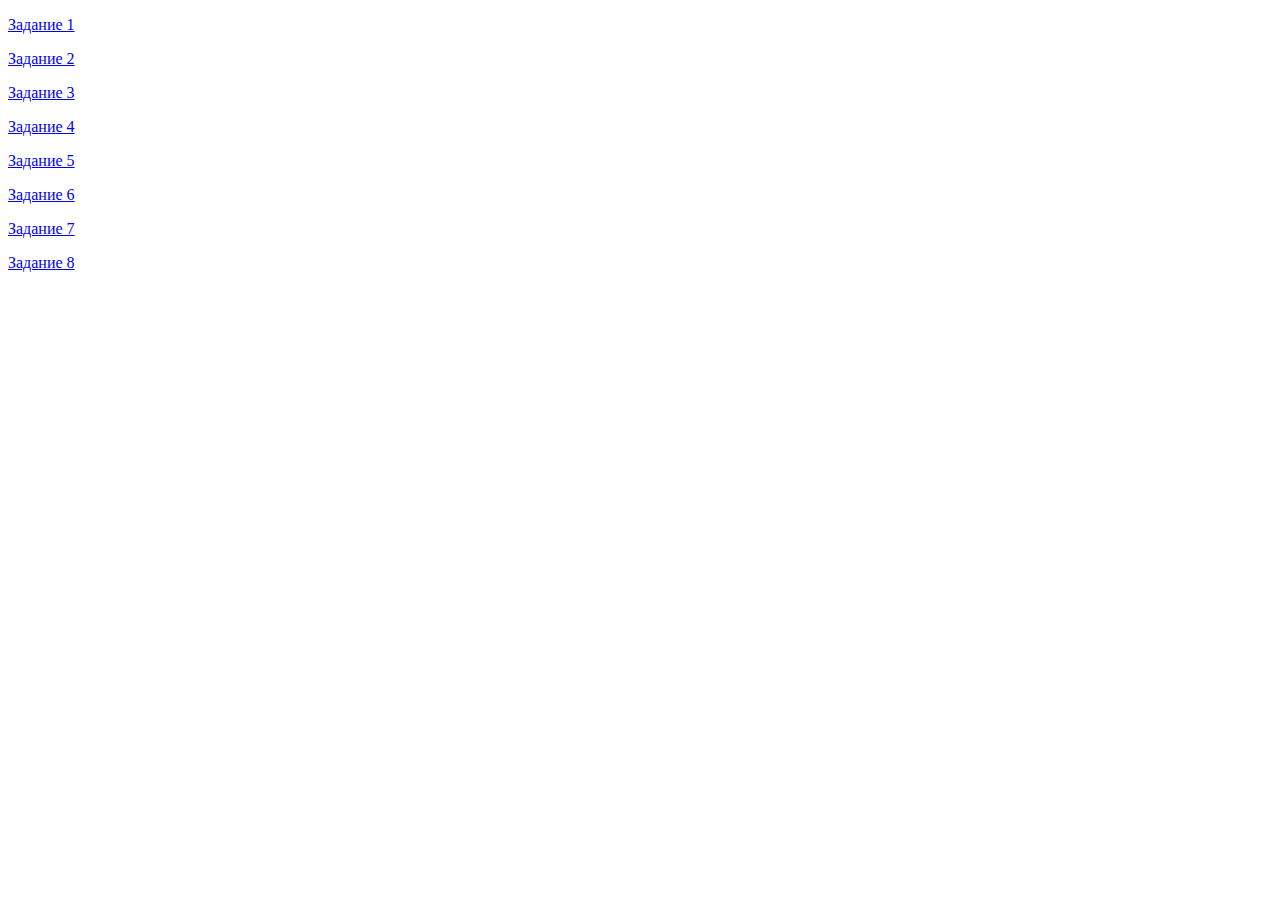
<file: index.html>
<!DOCTYPE html>
<html>
 <head>
  <meta charset="utf-8">
  <title>Все лабораторные</title>
 </head>
<body>
<p><a href="index1.html">Задание 1</a></p>
<p><a href="index2.html">Задание 2</a></p>
<p><a href="index3.html">Задание 3</a></p>
<p><a href="index4.html">Задание 4</a></p>
<p><a href="index5.html">Задание 5</a></p>
<p><a href="index6.html">Задание 6</a></p>
<p><a href="index7.html">Задание 7</a></p>
<p><a href="index8.html">Задание 8</a></p>
 
</body>
</html>
</file>
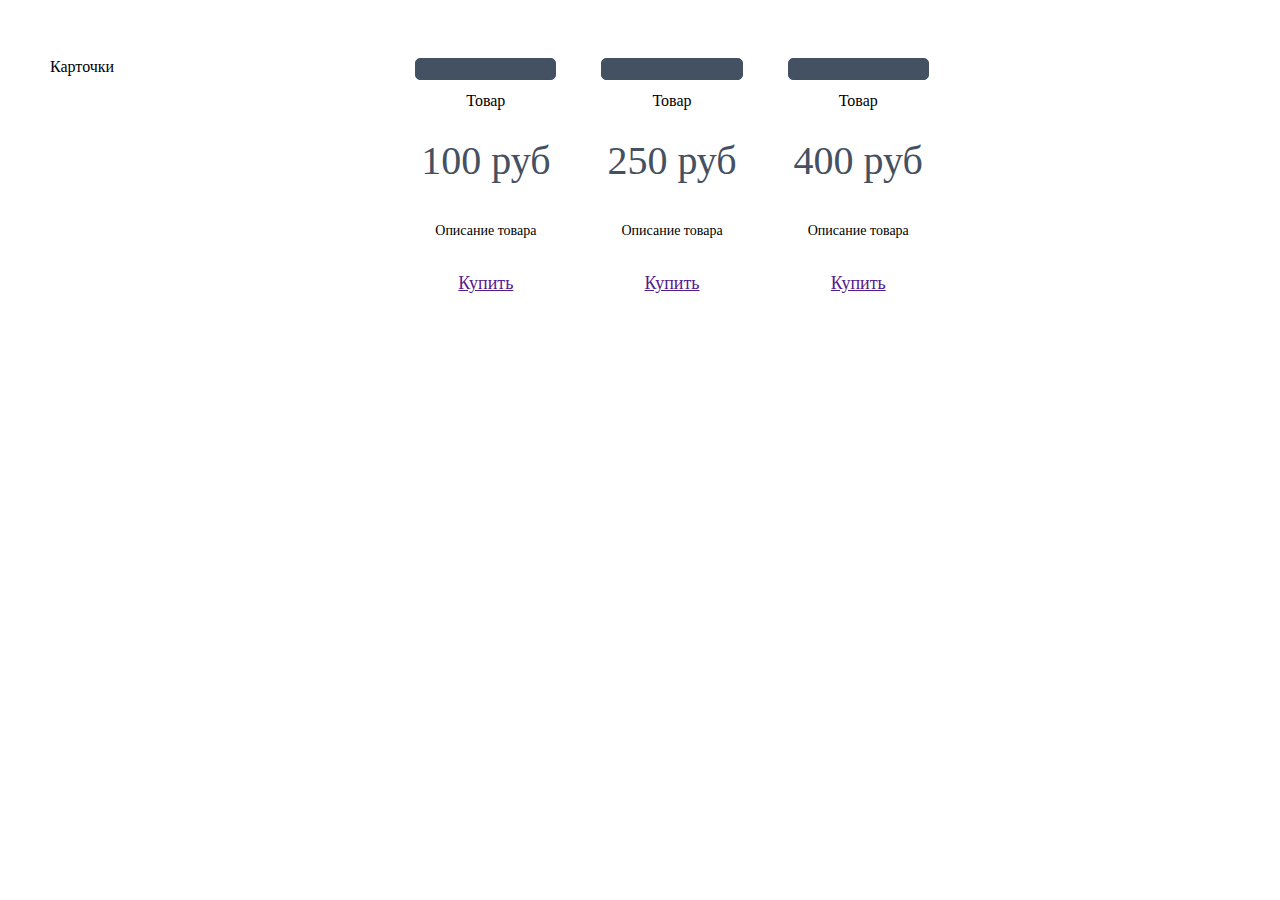
<file: index1.html>
<!DOCTYPE html>
<html>
 <head>
  <meta charset="utf-8">
   <link rel="stylesheet" type="text/css" href="style/style1.css">
  <title>FlexBox</title>
 </head>
 <body>

   <div class="vertical">
     <div class="container">
       <div class="vertical__title title">Карточки</div>
       <div class="vertical__body">
         <div class="vertical__row">
           <div class="vertical_column">
             <div class="vertical_item"></div>
             <div class="vertical__subtitle">Товар</div>
             <div class="vertical__label">100 руб</div>
             <div class="vertical__text">Описание товара</div>
             <a href=""class="vertical_btn">Купить</a>
           </div>
           <div class="vertical_column">
             <div class="vertical_item"></div>
             <div class="vertical__subtitle">Товар</div>
             <div class="vertical__label">250 руб</div>
             <div class="vertical__text">Описание товара</div>
             <a href=""class="vertical_btn">Купить</a>
           </div>
           <div class="vertical_column">
             <div class="vertical_item"></div>
             <div class="vertical__subtitle">Товар</div>
             <div class="vertical__label">400 руб</div>
             <div class="vertical__text">Описание товара</div>
             <a href=""class="vertical_btn">Купить</a>
           </div>
         </div>
       </div>
     </div>
   </div>
</body> 
</html>
</file>
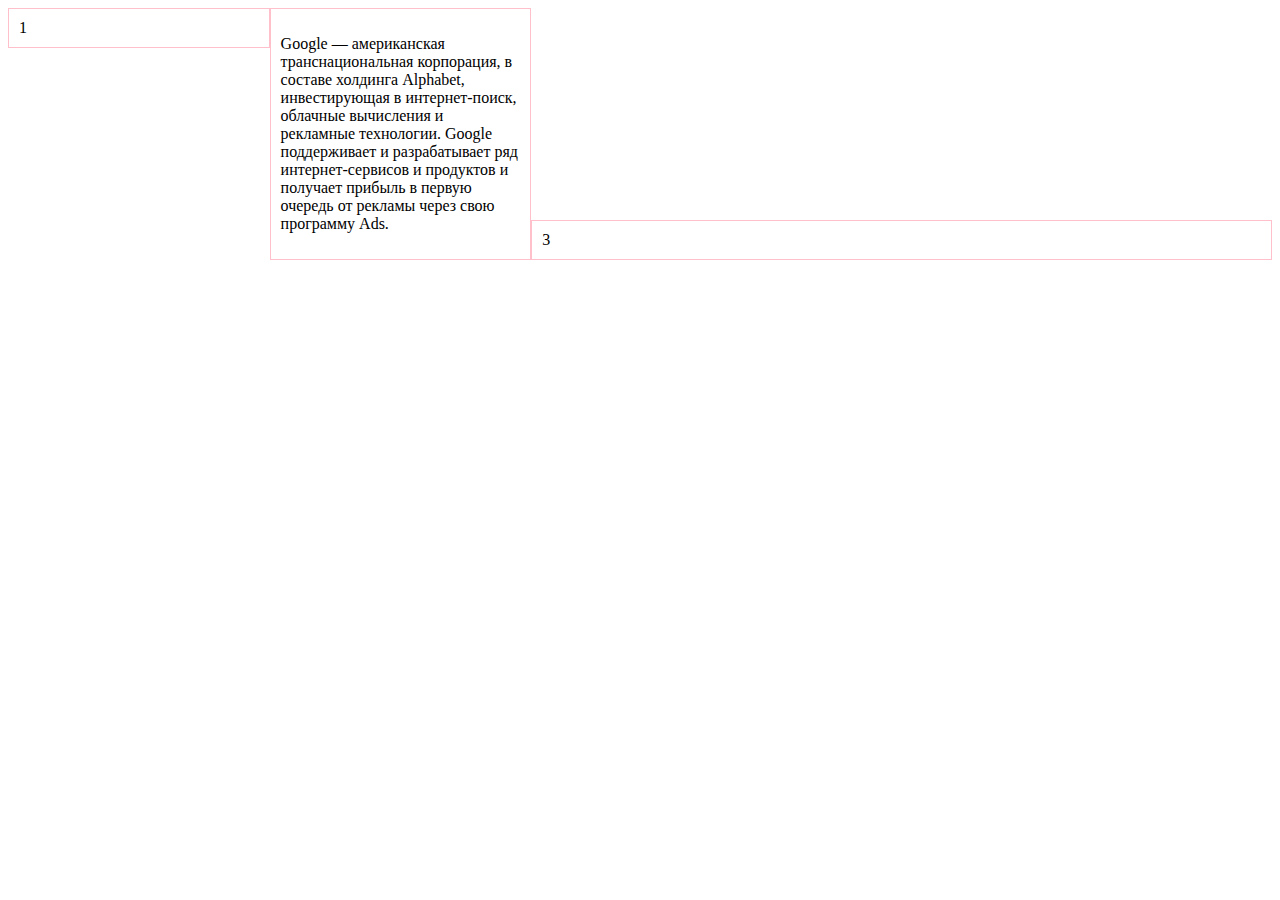
<file: index2.html>
<!DOCTYPE html>
<html>
 <head>
  <meta charset="utf-8">
   <link rel="stylesheet" type="text/css" href="style/style2.css">
  <title>FlexBox Second Task</title>
 </head>
 <body>
  <div class="row">
 
     <div class="row_cell--1">1</div>
 
      <div class="row_cell--2"><p>Google — американская транснациональная корпорация, в составе холдинга Alphabet, инвестирующая в интернет-поиск, облачные вычисления и рекламные технологии. Google поддерживает и разрабатывает ряд интернет-сервисов и продуктов и получает прибыль в первую очередь от рекламы через свою программу Ads.</p></div>
 
      <div class="row_cell--3">3</div>
  </div>
</body>
</html>
</file>
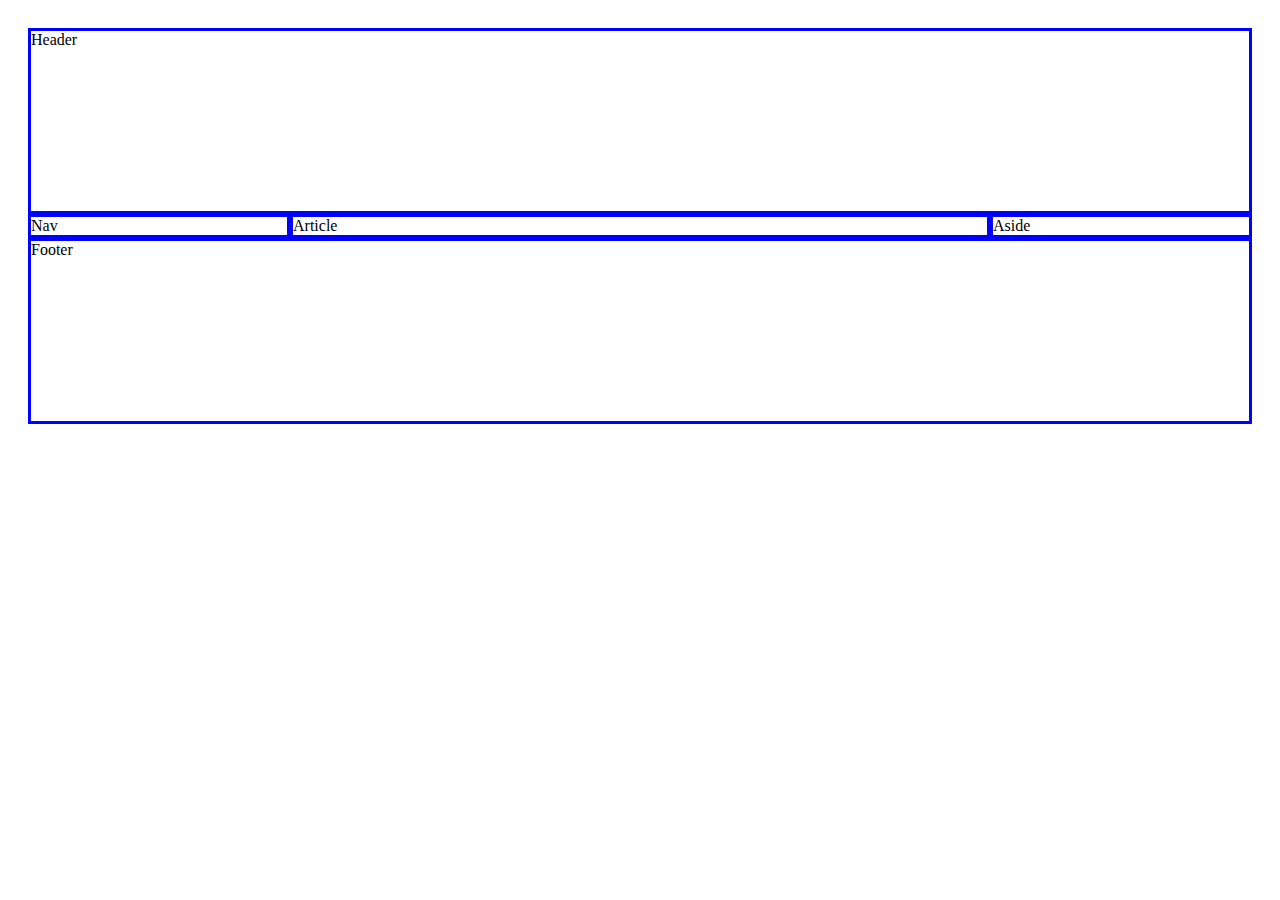
<file: index3.html>
<!DOCTYPE html>
<html>
 <head>
  <meta charset="utf-8">
   <link rel="stylesheet" type="text/css" href="style/style3.css">
  <title>FlexBox Third Task</title>
 </head>
<body>
 
  <header>Header</header>
 
  <main>
 
    <article>Article</article>
 
    <nav>Nav</nav>
 
    <aside>Aside</aside>
 
  </main>
 
  <footer>Footer</footer>
 
</body>
</html>
</file>
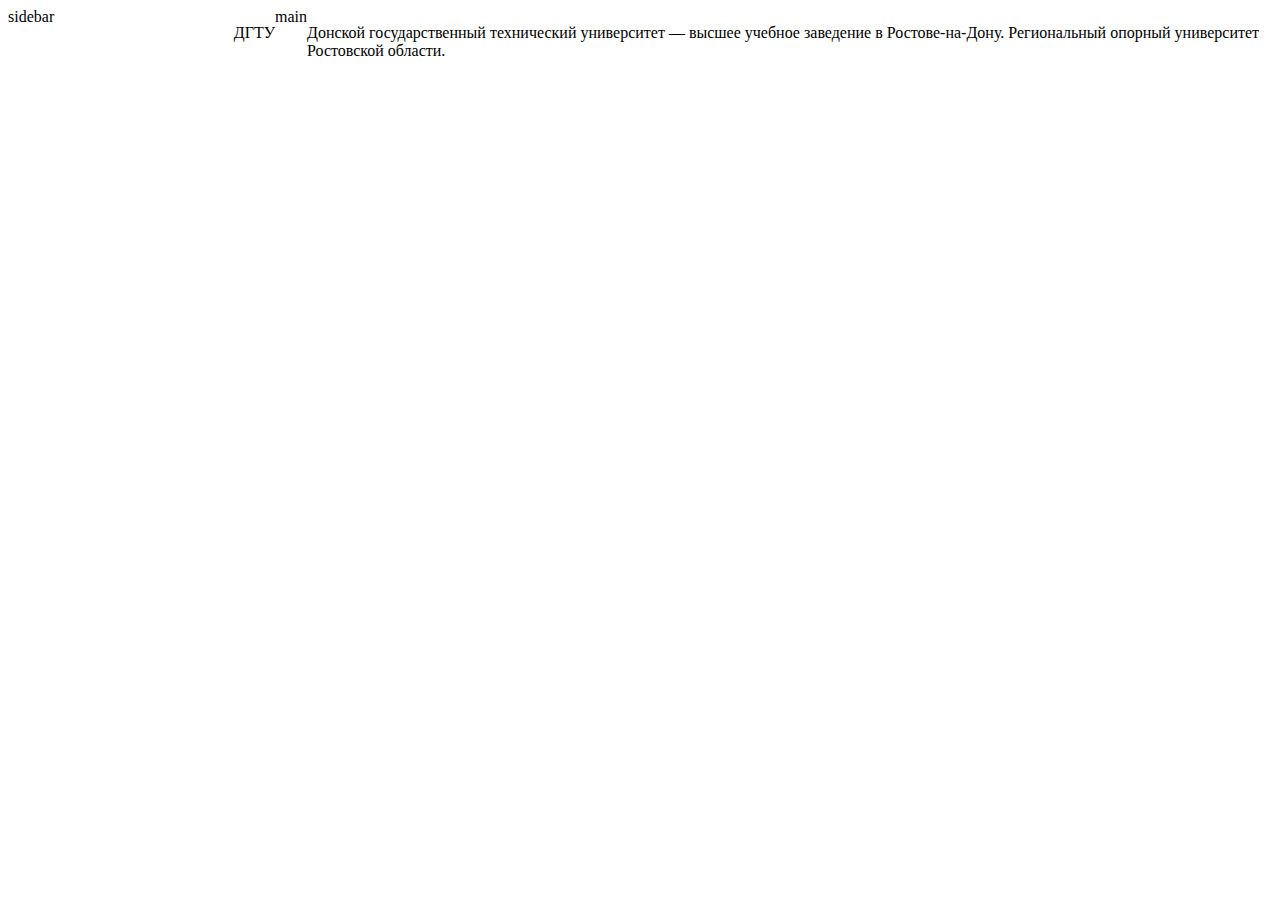
<file: index4.html>
<!DOCTYPE html>
<html>
 <head>
  <meta charset="utf-8">
   <link rel="stylesheet" type="text/css" href="style/style4.css">
  <title>FlexBox Fourth Task</title>
 </head>
<body>
 
  <aside>sidebar</aside>
  <p>ДГТУ</p>
 
  <main>main</main>
  <p>Донской государственный технический университет — высшее учебное заведение в Ростове-на-Дону. Региональный опорный университет Ростовской области.</p>
 
</body>
</html>
</file>
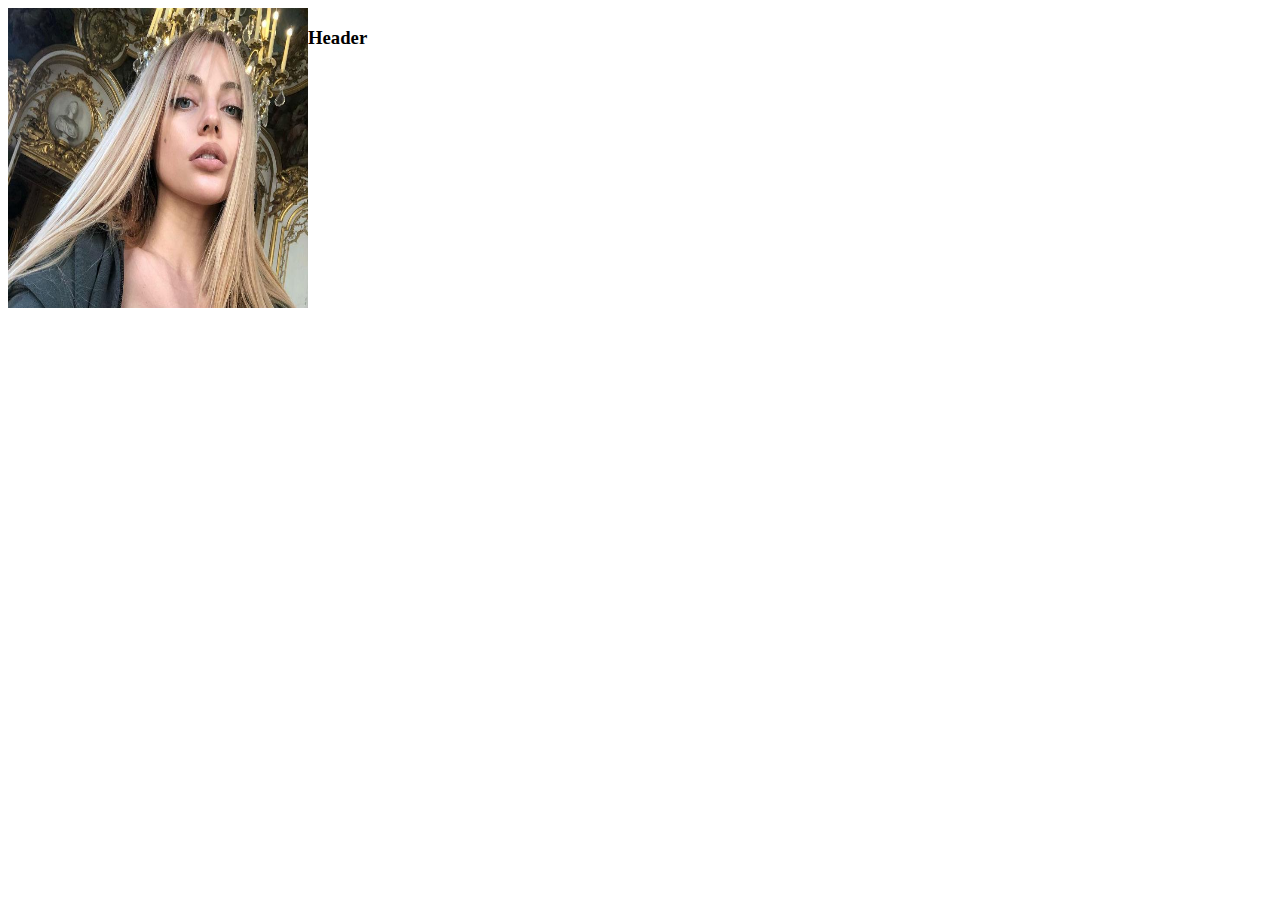
<file: index5.html>
<!DOCTYPE html>
<html>
 <head>
  <meta charset="utf-8">
   <link rel="stylesheet" type="text/css" href="style/style5.css">
  <title>FlexBox</title>
 </head>
<body>

<div class="media">
 
  <img class="media-object" src="78ae286a37ba4d500d3b76c056ced439.jpg"width="300" height="300" alt="моя мама">
 
  <div class="media-body">
 
    <h3 class="media-heading"> Header </h3>
 
    <p></p>
 
  </div>
 
</div>
</body>
</html>
</file>
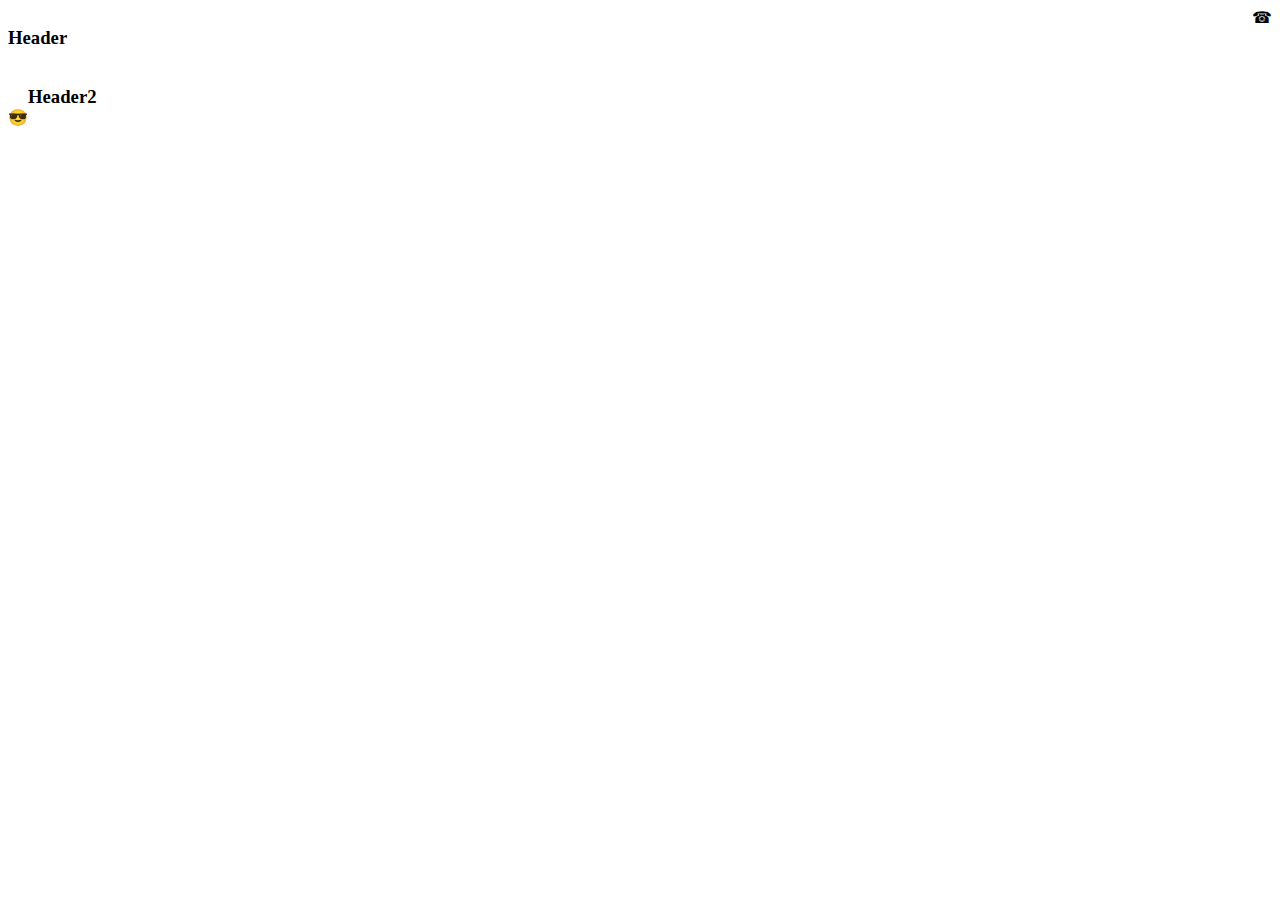
<file: index6.html>
<!DOCTYPE html>
<html>
 <head>
  <meta charset="utf-8">
   <link rel="stylesheet" type="text/css" href="style/style6.css">
  <title>FlexBox </title>
 </head>
<body>
  <div class="container">
    <div class="media">
 
        <div class="media-object">&phone;</div>
 
        <div class="media-body">
 
        <h3 class="media-heading"> Header </h3>
 
        <p></p>
 
        </div>
 
    </div>
    <div class="media2">
 
        <div class="media-object2">&#x1F60E;</div>
 
        <div class="media-body2">
 
        <h3 class="media-heading2"> Header2 </h3>
 
        <p></p>
 
      </div>
 
</div>
</div>
</body>
</html>
</file>
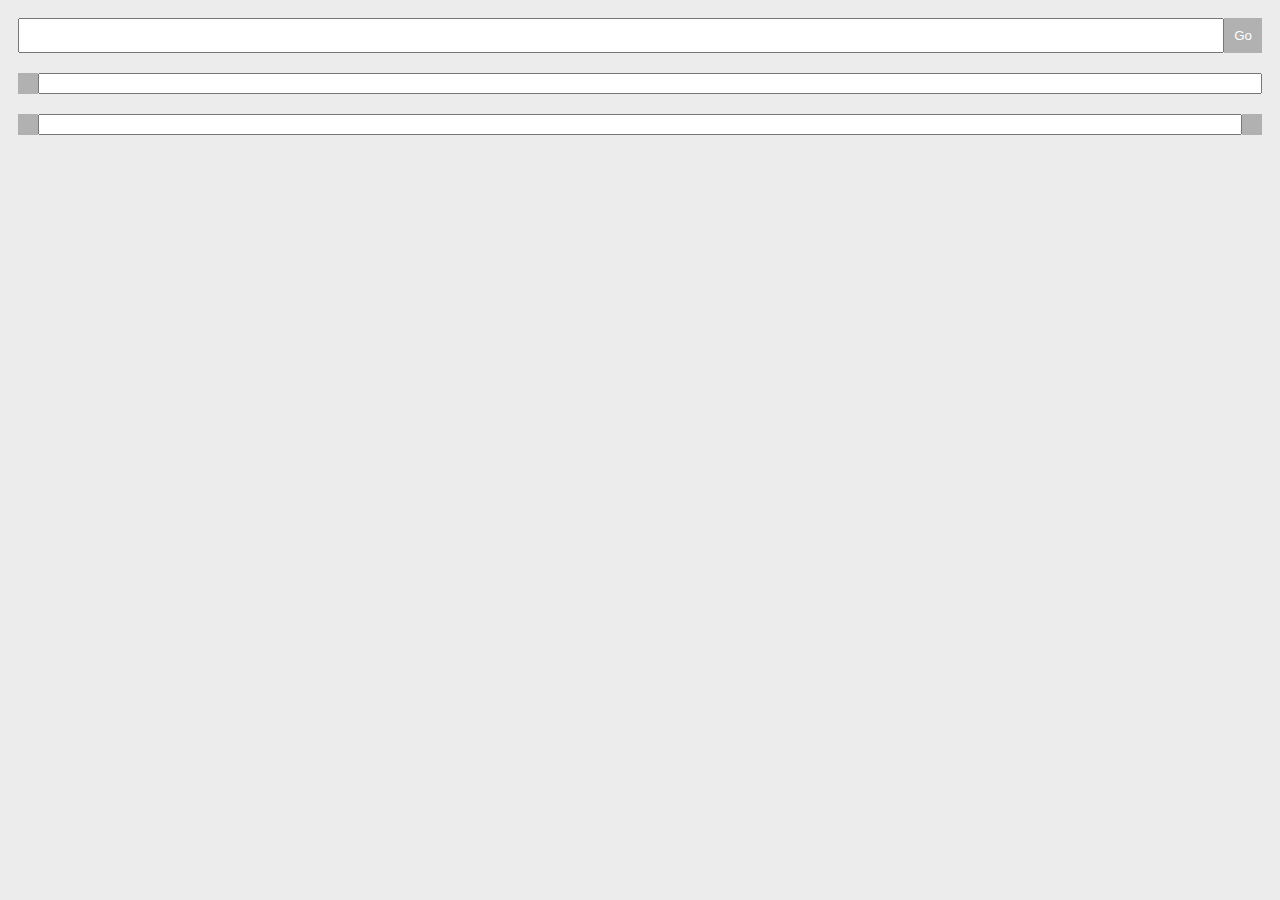
<file: index7.html>
<!DOCTYPE html>
<html>
 <head>
  <meta charset="utf-8">
   <link rel="stylesheet" type="text/css" href="style/style7.css">
  <title>FlexBox 7</title>
 </head>
<body>
<form class="form">
  <input class="form__field">
  <button class="form__item">Go</button>
</form>

<form class="form">
  <span class="form__item fa fa-ellipsis-h"></span>
  <input class="form__field">
</form>

<form class="form">
  <span class="form__item fa fa-arrow-circle-left"></span>
  <input class="form__field">
  <button class="form__item fa fa-send"></button>
</form>
</body>
</html>
</file>
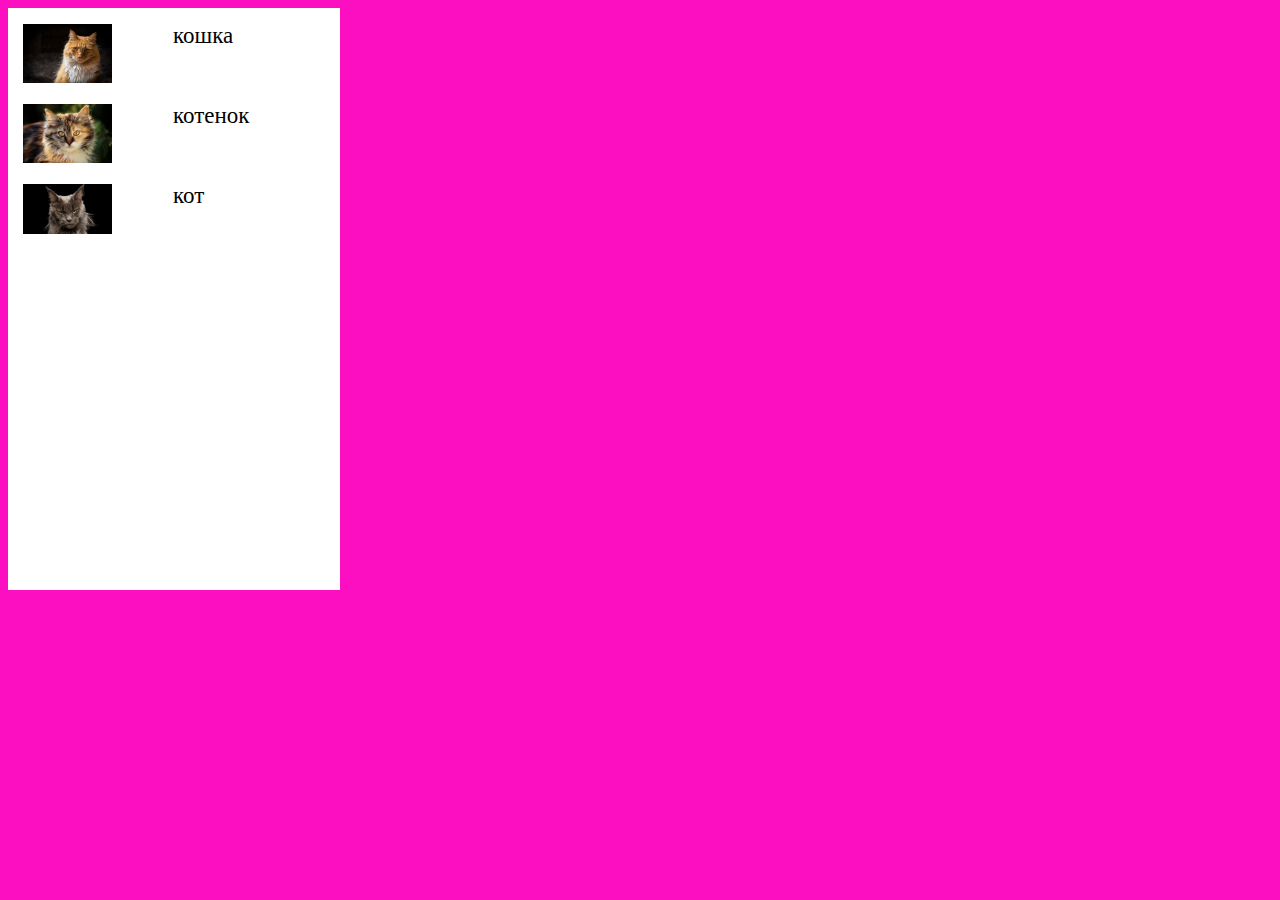
<file: index8.html>
<!DOCTYPE html>
<html>
 <head>
  <meta charset="utf-8">
   <link rel="stylesheet" type="text/css" href="style/style8.css">
  <title>FlexBox 8</title>
 </head>
<body>
  <div class="container">
    <div class="item item-1">
    <div class="text">кошка</div><img src="39.jpg"></div>
    <div class="item item-2">
    <div class="text">котенок</div><img src="bbd73daa48284ee899113b201ce019cf.max-2000x1000.jpg"></div>
    <div class="item item-3">
    <div class="text">кот</div><img src="_109447522_catsmaincoonunfriendly.jpg"></div>
  </div>
</body>
<footer>
  <div class="foot"></div>
</footer>
</html>
</file>
<file: style/style1.css>
.vertical{
  padding: 50px 0;
}
.container{
  max-width: 1180px;
  margin: 0px auto;
  display: flex;
  flex-direction: row;
}
.vertical__title{
  text-align: center;
  margin:0px 0px 30px 0px;
}
.vertical__body{
  max-width: 990px;
  margin:0px auto;
}
.vertical__row{
  display: flex;
  margin: 0px -22.5px;
}
.vertical_column{
  padding: 0px 22.5px;
  flex: 0 1 33.333%;
}
.vertical_item{
  background-color: #445162;
  color:#fff;
  padding: 0px 0px 20px 0px;
  border-radius:5px;
  border: 1px solid #445162;
}
.vertical__subtitle{
  font-size: 24px
  text-transform:uppercase;
  padding: 12px 0;
  text-align: center;
}
.vertical__label{
  background-color:#fff;
  color:#445162;
  padding: 15px 0;
  text-align: center;
  font-size: 40px;
}
.vertical__text{
  padding: 20px;
  font-size:14px;
  line-height: 24px;
}
.vertical_btn{
  display: block;
  height: 40px;
  background-color: #445162
  margin: 0px 20px;
  line-height: 40px;
  text-align: center;
  border-radius:5px;
  font-size: 18px;
}
</file>
<file: style/style2.css>
.row {
 
   display: flex;
   align-items: flex-start;
 
}
.row div{
  padding: 10px;
  border:1px solid pink;
}
.row_cell--1{
 
   flex: 1;
 
}
.row_cell--2 {
 
   flex: 1;
   align-self: flex-end;
 
}
.row_cell--3{
 
   flex: 3;
   align-self: flex-end;
 
}
</file>
<file: style/style3.css>
body {
 
   display: flex;
   flex-direction: column;
   padding: 20px;

}
header,
 
footer {
 
  height: 20vh ;
  border:3px solid blue;
 
}
main {

  display: flex;
 
  flex: 1;
 
}
nav,
 
aside {
 
  width: 20vw;
  border:3px solid blue;
 
}
article {
 
   flex: 1;
   border:3px solid blue;
 
}
nav {
  order: -1;
}
</file>
<file: style/style4.css>
body {
 
  display: flex;
 
}
aside {
 
   width: 20vw;
 
}
main {
 
  flex: 1;
 
}
</file>
<file: style/style5.css>
.media {
 
   display: flex;
   align-items: flex-start;
 
}
.media-body {
 
   flex: 1;
 
}
</file>
<file: style/style6.css>
.media {
 
   display: flex;
   align-items: flex-start;
 
}
.media-body {
 
   flex: 1;
 
}
.media2 {
 
   display: flex;
   align-items: flex-end;
 
}
.media-body2 {
 
   flex: 2;
 
}
.media-object { 
  order: 1 
}
</file>
<file: style/style7.css>
.form {
  display: flex
}
.form__field {
  flex: 1
}

/* = =====
visuals 
= =======*/

body {
  background: #ececec;
  color: rgba(0,0,0,0.6);
  font-size: 0.98em;
}
.form__item {
  background: rgba(0,0,0,0.25);
  color: #fff;
  border: 0;
  padding: 10px;
  margin: 0
}
.form {
  padding: 10px
}
.form__field {
  margin: 0;
}
</file>
<file: style/style8.css>
body{
  display:flex;
  justify-content: flex-start;
    background: #FC0FC0;  
}
.container{
  align-items: flex-start;
    line-height: normal;
    background: #FFFFFF;
    width:332px;
    height:582px;
}
.item{
  height: 50px;
}
.item-1{
  width:fit-content;
  padding:15px;
  
}
.item-2{
  flex:1;
  width:fit-content;
  padding:15px;
}
.item-3{
  width:fit-content;
    padding:15px;
}

.item img {
  max-width: 8%;
  float: center;
  margin-right:1111px;  
}
.text{
  font-size:23px;
  margin-left:150px;
  margin-bottom:-25px;
  align-items:center;
}
.footer{
  display:flex;
  height: 10px;
  background-color: #FFFFFF;
}
</file>
